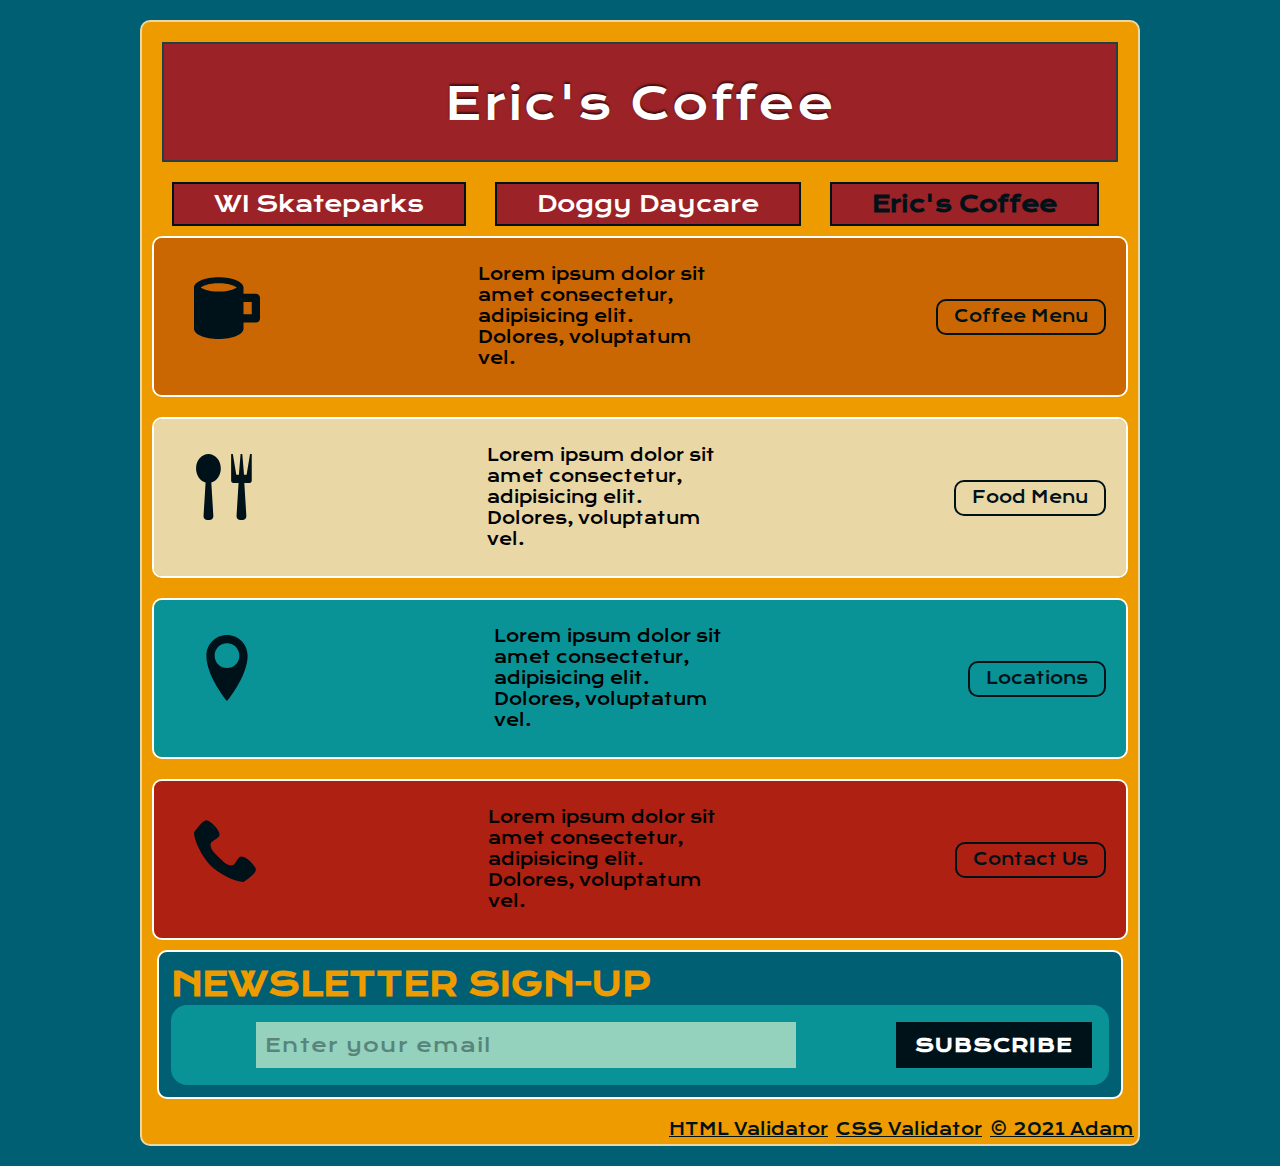
<file: wgdfinal/03/index.html>
<!DOCTYPE HTML>
<html lang="zxx">

<head>
    <meta charset="utf-8">
    <title>Eric's Coffee</title>
    <meta name="viewport" content="width=device-width, initial-scale=1">
    <link rel="stylesheet" href="css/style.css">
    <link rel="preconnect" href="https://fonts.gstatic.com">
    <link href="https://fonts.googleapis.com/css2?family=Krona+One&display=swap" rel="stylesheet">
</head>

<body>
    <div class="container wrapper">
        <header class="header-main">
            <h1>Eric's Coffee</h1>
        </header>
        <nav class="nav-main">
            <input type="checkbox" class="nav-main-menu-toggle" id="nav-main-menu-toggle">
            <label class="nav-main-menu-toggle-icon" for="nav-main-menu-toggle">
                <span></span>
            </label>
            <ul class="nav-main-menu">
                <li><a href="../index.html">WI Skateparks</a></li>
                <li><a href="../02/index.html">Doggy Daycare</a></li>
                <li class="nav-main-menu-current-menu-item"><a href="index.html">Eric's Coffee</a></li>
            </ul>
        </nav>

        <main>
            <ol class="cards">
                <li class="card">
                    <a class="card-link" title="Coffee" href="">
                        <section class="card-section">
                            <svg class="icon icon-mug">
                                <use href="#icon-mug"></use>
                            </svg>
                            <p class="card-section-excerpt">Lorem ipsum dolor sit amet consectetur, adipisicing elit.
                                Dolores, voluptatum vel.</p>
                            <div class="buttons">
                                <span class="card-section-button">Coffee Menu</span>
                            </div>
                        </section>
                    </a>
                </li>
                <li class="card">
                    <a class="card-link" title="Food" href="">
                        <section class="card-section">
                            <svg class="icon icon-spoon-knife">
                                <use href="#icon-spoon-knife"></use>
                            </svg>
                            <p class="card-section-excerpt">Lorem ipsum dolor sit amet consectetur, adipisicing elit.
                                Dolores, voluptatum vel.</p>
                            <div class="buttons">
                                <span class="card-section-button">Food Menu</span>
                            </div>
                        </section>
                    </a>
                </li>
                <li class="card">
                    <a class="card-link" title="Locations" href="">
                        <section class="card-section">
                            <svg class="icon icon-location">
                                <use href="#icon-location"></use>
                            </svg>
                            <p class="card-section-excerpt">Lorem ipsum dolor sit amet consectetur, adipisicing elit.
                                Dolores, voluptatum vel.</p>
                            <div class="buttons">
                                <span class="card-section-button">Locations</span>
                            </div>
                        </section>
                    </a>
                </li>
                <li class="card">
                    <a class="card-link" title="Contact Us" href="">
                        <section class="card-section">
                            <svg class="icon icon-phone">
                                <use href="#icon-phone"></use>
                            </svg>
                            <p class="card-section-excerpt">Lorem ipsum dolor sit amet consectetur, adipisicing elit.
                                Dolores, voluptatum vel.</p>
                            <div class="buttons">
                                <span class="card-section-button">Contact Us</span>
                            </div>
                        </section>
                    </a>
                </li>
            </ol>

            <section>
                <div class="callout">
                    <h2 class="callout-heading">Newsletter Sign-Up</h2>
                    <form class="subscribe-newsletter"
                        action="https://buchholz.bitweb1.nwtc.edu/api/wgd/subscribe-newsletter/" method="post">
                        <fieldset>
                            <input id="email" type="email" name="email" placeholder="Enter your email" required>
                            <label class="subscribe-newsletter-message"></label>
                        </fieldset>
                        <fieldset>
                            <input type="hidden" name="message" value=" You are now subscribed!">
                            <input type="submit" name="submit" value="Subscribe">
                        </fieldset>
                    </form>
                </div>
            </section>
        </main>

        <div id="footer">
            <p> <a href="../../../index.html">&copy; 2021 Adam</a> <a
                    href="javascript:void(location='https://jigsaw.w3.org/css-validator/validator?uri='+escape(location))">CSS
                    Validator</a> <a
                    href="javascript:void(location='https://validator.w3.org/nu/?doc='+escape(location))">HTML
                    Validator</a> </p>
        </div>

        <svg aria-hidden="true" style="position: absolute; width: 0; height: 0; overflow: hidden;" version="1.1"
            xmlns="http://www.w3.org/2000/svg" xmlns:xlink="http://www.w3.org/1999/xlink">
            <defs>
                <symbol id="icon-phone" viewBox="0 0 32 32">
                    <path
                        d="M22 20c-2 2-2 4-4 4s-4-2-6-4-4-4-4-6 2-2 4-4-4-8-6-8-6 6-6 6c0 4 4.109 12.109 8 16s12 8 16 8c0 0 6-4 6-6s-6-8-8-6z">
                    </path>
                </symbol>
                <symbol id="icon-location" viewBox="0 0 32 32">
                    <path
                        d="M16 0c-5.523 0-10 4.477-10 10 0 10 10 22 10 22s10-12 10-22c0-5.523-4.477-10-10-10zM16 16c-3.314 0-6-2.686-6-6s2.686-6 6-6 6 2.686 6 6-2.686 6-6 6z">
                    </path>
                </symbol>
                <symbol id="icon-mug" viewBox="0 0 32 32">
                    <path
                        d="M30 10h-6v-3c0-2.761-5.373-5-12-5s-12 2.239-12 5v20c0 2.761 5.373 5 12 5s12-2.239 12-5v-3h6c1.105 0 2-0.895 2-2v-10c0-1.105-0.895-2-2-2zM5.502 8.075c-1.156-0.381-1.857-0.789-2.232-1.075 0.375-0.286 1.075-0.694 2.232-1.075 1.811-0.597 4.118-0.925 6.498-0.925s4.688 0.329 6.498 0.925c1.156 0.381 1.857 0.789 2.232 1.075-0.375 0.286-1.076 0.694-2.232 1.075-1.811 0.597-4.118 0.925-6.498 0.925s-4.688-0.329-6.498-0.925zM28 20h-4v-6h4v6z">
                    </path>
                </symbol>
                <symbol id="icon-spoon-knife" viewBox="0 0 32 32">
                    <path
                        d="M7 0c-3.314 0-6 3.134-6 7 0 3.31 1.969 6.083 4.616 6.812l-0.993 16.191c-0.067 1.098 0.778 1.996 1.878 1.996h1c1.1 0 1.945-0.898 1.878-1.996l-0.993-16.191c2.646-0.729 4.616-3.502 4.616-6.812 0-3.866-2.686-7-6-7zM27.167 0l-1.667 10h-1.25l-0.833-10h-0.833l-0.833 10h-1.25l-1.667-10h-0.833v13c0 0.552 0.448 1 1 1h2.604l-0.982 16.004c-0.067 1.098 0.778 1.996 1.878 1.996h1c1.1 0 1.945-0.898 1.878-1.996l-0.982-16.004h2.604c0.552 0 1-0.448 1-1v-13h-0.833z">
                    </path>
                </symbol>
            </defs>
        </svg>
        <!-- // container wrapper -->
    </div>
    <script src="https://buchholz.bitweb1.nwtc.edu/api/wgd/subscribe-newsletter/subscribe-newsletter-min.js"></script>
</body>

</html>
</file>
<file: wgdfinal/03/css/style.css>
/* CSS Document */
/*https://coolors.co/001219-005f73-0a9396-94d2bd-e9d8a6-ee9b00-ca6702-bb3e03-ae2012-9b2226*/
html {
    box-sizing: border-box;
}

*,
*:before,
*:after {
    box-sizing: inherit;
}

ul,
ol {
    margin: 0;
    padding-left: 0;
    list-style: none;
}


.cf:before,
.cf:after {
    content: " ";
    display: table;
}

.cf:after {
    clear: both;
}

html {
    font-family: 'Krona One', sans-serif;
    min-height: 100%;
}

body {
    min-height: 100%;
    margin: 0;
    background: #005F73;
}

.container {
    margin: 0 .625rem;
    overflow: hidden;
}

.wrapper {
    border: 2px solid #E9D8A6;
    border-radius: 10px;
    background: #EE9B00;
    margin-top: 10px;
    margin-bottom: 10px;
}

/**
 * .header-main fixed
 * - wrapper will slide under fixed nav
 * - attact to top, right and left edge of screen
 * - z-index is the stacking order - eg. layers in Photoshop
 * - larger higher in the stack / negative lower in the stack
 * - 100 is an arbitrary location with room below
 */
.header-main {
    position: fixed;
    top: 0;
    right: 0;
    left: 0;
    z-index: 100;
    background: #9B2226;
}

/**
 * .header-main h1
 * - line-height 2 times the inherited font-size
 * - float left - shink wrap the width around the content
 * - postion relative - can be positioned
 * - left: 50% find the left edge of the element and align with 50% left of parent element
 * - translateX move the element based on the element size -50% plus half the size of the hamburger
 * - this will center the h1 in the negative space to the right of the hamburger
 * - not the center of the parent element
 */
.header-main h1 {
    line-height: 2;
    float: left;
    position: relative;
    left: 50%;
    transform: translateX(calc(-50% + 32px));
    margin: 0;
    color: #fff;
    font-family: 'Krona One', sans-serif;
    font-weight: 200;
    letter-spacing: 2px;
    text-shadow: 0 -2px 2px rgba(0, 0, 0, 0.6);
}

.nav-main {
    position: relative;
    width: 100%;
}

/* hide the check box - input type=checkbox*/
.nav-main-menu-toggle {
    display: none;
}

/* style the checkbox's label */
.nav-main-menu-toggle-icon {
    position: fixed;
    z-index: 200;
    width: 64px;
    height: 64px;
    top: 0;
    left: 0;
    cursor: pointer;
}

/* position the span in the label - this is the hamburger of the hamburger icon */
.nav-main-menu-toggle-icon span {
    width: 80%;
    top: 50%;
    left: 10%;
    transform: translateY(-50%);
}

/**
 * .nav-main-menu-toggle-icon span
 * - build the hamburger icon
 * - ::before and ::after are pseudo elements
 * - they do not exist in the markup but we can style them
 * - every element that has content has ::before and ::after
 * - each line is 6px tall with a 3px border radius
 */
.nav-main-menu-toggle-icon span::before,
.nav-main-menu-toggle-icon span,
.nav-main-menu-toggle-icon span::after {
    background-color: #001219;
    height: 6px;
    position: absolute;
    content: '';
    border-radius: 3px;
}

.nav-main-menu-toggle-icon span::before {
    width: 100%;
    top: -10px;
}

.nav-main-menu-toggle-icon span::after {
    width: 100%;
    top: 10px;
}

/**
 * .element ~ element
 * - is the General sibling combinator
 * - find .nav-main-menu-toggle:checked
 * - when the input is checked...
 * - style the .nav-main-menu-toggle-icon span
 * - a trick to use the input type="checkbox" to trigger changes in our layout
 */
.nav-main-menu-toggle:checked~.nav-main-menu-toggle-icon span {
    background-color: transparent;
}

.nav-main-menu-toggle:checked~.nav-main-menu-toggle-icon span::before,
.nav-main-menu-toggle:checked~.nav-main-menu-toggle-icon span::after {
    top: 0;
}

.nav-main-menu-toggle:checked~.nav-main-menu-toggle-icon span::before {
    transform: rotate(-135deg);
}

.nav-main-menu-toggle:checked~.nav-main-menu-toggle-icon span::after {
    transform: rotate(135deg);
}

/* style the UL left 0 width 0 can not be seen */
.nav-main-menu {
    position: fixed;
    z-index: 50;
    top: 4em;
    left: 0;
    width: 0;
    height: calc(100vh - 3em);
    background-color: hsla(210, 3%, 23%, 0.96);
    box-shadow: none;
    overflow-y: auto;
}

/* when input checked show the UL */
.nav-main-menu-toggle:checked~.nav-main-menu {
    width: 100vw;
    box-shadow: 0 0 0 100vw hsla(358, 64%, 37%, 0.40);

}

/* style the anchor */
.nav-main-menu a {
    position: relative;
    display: block;
    font-size: 1.4em;
    line-height: 1.8em;
    font-weight: 300;
    color: #fff;
    text-decoration: none;
    text-indent: 1.25rem;
    margin: 4px 0;
}

/* style anchor :hover */
.nav-main-menu a:hover {
    text-indent: 2rem;
    text-decoration: line-through;
}


/* style the anchor of the current page */
.nav-main-menu-current-menu-item a {
    color: #9B2226;
    font-weight: 600;
}

.nav-main-menu-current-menu-item a:hover {
    text-indent: 1.7rem;
}

.nav-main-menu-current-menu-item a:hover::before {
    transform: translateX(-280%);
    opacity: 1;
}


footer {
    clear: both;
    overflow: auto;
    margin: 0 20px;
    padding: 0 0 20px;
    color: #001219;
}

div#footer p a {
    color: #001219;
    float: right;
    padding: 4px;
}

/**
 * Begin: UI - Cards Blog Posts
 *
 * Design is based on content from a blog
 * Each Post Summary is placed in a Card component
 * Cards are placed in OL LO
 */

.cards {
    display: flex;
    flex-wrap: wrap;
    list-style: none;
    padding: 0;
}

.cards .card {
    flex: 0 0 calc(100% - 20px);
    display: flex;
    margin: 10px;
    min-width: 0;
    border: 2px solid #fff;
    border-radius: 10px;
    overflow: hidden;
    background: #fff;
}

.cards .card:last-child .card-section {
    background: #AE2012;
}

.cards .card:first-child .card-section {
    background: #CA6702;
}

.cards .card:nth-of-type(2) .card-section {
    background: #E9D8A6;
}

.cards .card-link {
    text-decoration: none;
    color: inherit;
    display: flex;
    flex-direction: column;
    flex: 0 0 100%;
}

.cards .card:hover {
    border: 2px solid #001219;
    border-radius: 0px;
}

.cards .card-section {
    display: flex;
    flex-wrap: nowrap;
    flex-direction: row;
    justify-content: space-between;
    padding: 10px;
    background-color: #0A9396;
}



.cards .card-section-excerpt {
    width: 25%;
}


.cards .card .card-section-button {
    align-self: center;
    margin: 10px;
    line-height: 2;
    padding: 0 1em;
    color: #001219;
    cursor: pointer;
    border-radius: 10px;
    border: 2px solid #001219;
}

.small {
    font-size: .75em;
}

.large {
    font-size: 1.25em;
}

.buttons {
    display: flex;
    flex-direction: column;
    justify-content: center;
}

.cards .card .card-section-button:hover {
    background: #001219;
    color: #E9D8A6;
    border-radius: 0px;
}

svg {
    width: 6em;
    height: 6em;
    padding-left: 30px;
    padding-top: 20px;
    stroke-width: 1;
    fill: #001219;
    vertical-align: middle;
    margin-right: .5em;
}


.callout {
    font-family: 'Krona One', sans-serif;
    background: #005F73;
    padding: 12px;
    margin-top: 25px;
    width: 97%;
    margin: auto;
    border: 2px solid #fff;
    border-radius: 10px;
}

.callout-heading {
    display: inline;
    color: #EE9B00;
    font-size: 2em;
    text-transform: uppercase;
    margin: 0 0 32px;
}

.callout-intro {
    display: block;
    color: white;
    font-size: 1em;
    margin: 0 0 16px;
}

.subscribe-newsletter {
    transition: all .5s ease-in;
    background: #0A9396;
    border-radius: 1em;
}

.subscribe-newsletter {
    display: flex;
    flex-direction: row;
    flex-wrap: wrap;
    justify-content: center;
    align-items: center;
    overflow: hidden;
    padding: 1px;
}

.subscribe-newsletter fieldset {
    position: relative;
    display: flex;
    flex-direction: row;
    flex-wrap: wrap;
    justify-content: center;
    padding: 1em;
    margin: 0;
    border: none;
}


.subscribe-newsletter fieldset:first-child {
    flex: 1 1 auto;
}

.subscribe-newsletter fieldset:last-child::after {
    content: "";
    position: absolute;
    width: 100%;
    height: 100%;
    background: url("images/loader-circles-spin.svg") no-repeat center;
    z-index: var(--z-index, -1);
}

.subscribe-newsletter input:not([type="radio"]):not([type="checkbox"]) {
    -webkit-appearance: none;
    border: none;
    border-radius: 0;
}

.subscribe-newsletter input {
    position: relative;
    font-family: inherit;
    font-size: 1.2em;
    line-height: 2.4;
    letter-spacing: 0.05em;
    padding: 0 .5em;
    margin: 0;
    color: #001219;
}

.subscribe-newsletter input[type=email] {
    background: #94D2BD;
    flex: 0 0 80%;
}

.subscribe-newsletter input[type=email]:focus {
    outline: none;
    box-shadow: inset 0 0 0 2px #005F73;
}

.subscribe-newsletter input::placeholder {
    position: relative;
    color: #001219;
    opacity: .4;
}

.subscribe-newsletter input::placeholder {
    transition: 2s cubic-bezier(1, 1.65, 0.35, 1.32), opacity .25s ease;
}

.subscribe-newsletter input:focus::placeholder {
    transform: translateX(100%);
    transition: transform 1s cubic-bezier(0.15, 0.69, 0.7, -0.42), opacity 2s ease;
    opacity: 0
}

.subscribe-newsletter input[type=submit],
.subscribe-newsletter input[type=submit]:invalid {
    background: #001219;
    color: #fff;
    font-weight: bold;
    text-transform: uppercase;
    padding: 0 1em;
    transform-origin: right center;
    transform: scale(1);
}

.subscribe-newsletter:valid input[type=submit] {
    color: #E9D8A6;
    background: #001219;
    transform: scale(1.25);
    box-shadow: -2px 2px 4px #001219, -2px -2px 4px #001219;
}

.subscribe-newsletter fieldset input[type=submit]:disabled {
    background: #AE2012;
    color: #001219;
    transform: scale(1.25);
    box-shadow: -2px 2px 4px #001219, -2px -2px 4px #001219;
}

.subscribe-newsletter label {
    color: #005F73;
    line-height: 1.625em;
    padding: 0 .5em;
    flex: 0 0 80%;
}

.subscribe-newsletter.sending {
    background: #005F73;
}

.subscribe-newsletter.received {
    background: #005F73;
}

.subscribe-newsletter .subscribe-newsletter-message-error {
    background: #CA6702;
}

.subscribe-newsletter .subscribe-newsletter-message-success {
    background: #005F73;
    color: #BB3E03;
    font-size: 1.6em;
    flex: 1;
    text-align: center;
}

/*
Start Media Query
    if screen is 48rem or larger (can use px or em)
    rem is based on font size of root element
        (16px * 48 = 768)
    use the following rules
*/

@media (min-width: 48rem) {

    /*  override margin */
    .container {
        width: 96%;
        max-width: 1000px;
        margin: 20px auto;
    }


    /*  override size and postion of header */
    .header-main {
        position: static;
        height: 120px;
        border: 2px solid #273E47;
        margin: 20px;
    }

    .header-main h1 {
        line-height: 120px;
        font-size: 2.75em;
        transform: translateX(-50%);
    }

    /*  hide the checkbox and the hamburger */
    .nav-main-menu-toggle,
    .nav-main-menu-toggle-icon {
        display: none;
    }

    /*  override and reset to no style */
    .nav-main-menu {
        position: relative;
        display: flex;
        flex-direction: row;
        justify-content: space-around;
        z-index: 0;
        top: auto;
        left: auto;
        width: auto;
        height: auto;
        transition: none;
        background-color: transparent;
        box-shadow: none;
        overflow: hidden;
        padding: 0 20px;
    }

    /*  override and reset to no style */
    .nav-main-menu-toggle:checked~.nav-main-menu {
        width: auto;
        box-shadow: none;
    }

    /*  basic style for navigation large screen */
    .nav-main-menu li {
        float: left;
        margin: 0 10px 0 0;
    }

    /*  override and style for navigation large screen */
    .nav-main-menu a {
        position: relative;
        text-indent: 0;
        margin: 0;
        border: 2px solid #001219;
        transition: all .25s;
        background: #9B2226;
        padding: 0 40px;
        overflow: hidden;
        color: #fff;
    }

    /*  style for navigation large screen */
    .nav-main-menu a:hover {
        text-indent: 0;
        color: #E9D8A6;
        border-radius: 10px;
        text-decoration: none;
    }

    .nav-main-menu a:hover::before {
        transform: translateX(920%);
        background: hsla(0, 0%, 100%, 0.00);
    }


    .nav-main-menu-current-menu-item a {
        color: #001219;
    }

    .nav-main-menu a:active {
        background: #001219;
        color: #E9D8A6;
    }

    .cards .card {
        flex: 0 0 calc(100% - 20px);
    }

    .callout-intro {
        display: inline;
        padding-top: 2px;
        padding-left: 5px;
    }

}

/* Close: @media (min-width: 48rem) */
</file>
